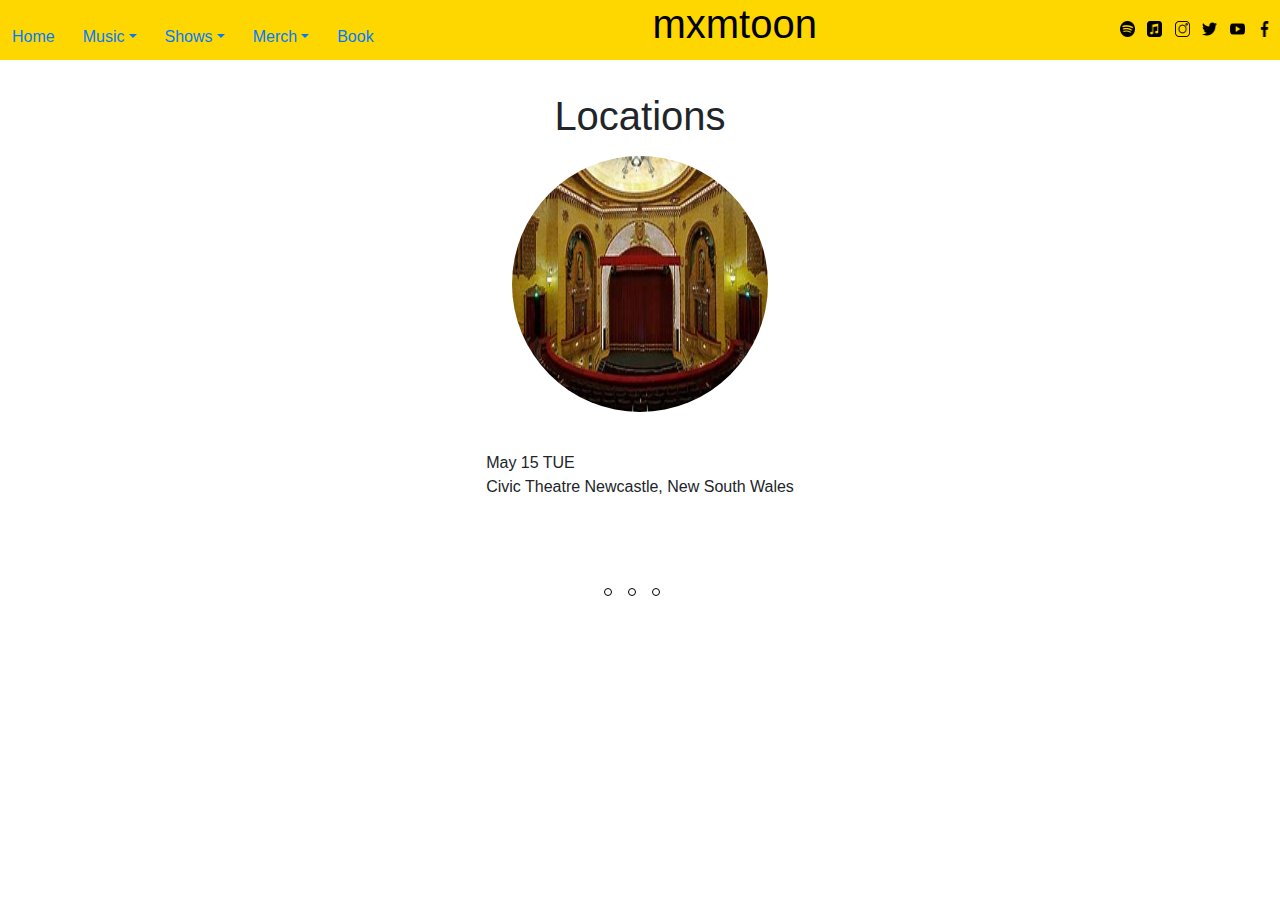
<file: Australia.html>
<!DOCTYPE html>
<html lang="en" dir="ltr">
  <head>
    <meta charset="utf-8">
    <title></title>
    <link rel="stylesheet" href="https://stackpath.bootstrapcdn.com/bootstrap/4.4.1/css/bootstrap.min.css" integrity="sha384-Vkoo8x4CGsO3+Hhxv8T/Q5PaXtkKtu6ug5TOeNV6gBiFeWPGFN9MuhOf23Q9Ifjh" crossorigin="anonymous">
    <link rel="stylesheet" href="https://cdnjs.cloudflare.com/ajax/libs/font-awesome/4.7.0/css/font-awesome.min.css">

    <link rel="stylesheet" href="styles.css">
  </head>
  <body>
    <nav class="navbar-nav-xl color">
      <ul class=tabs>
        <li class=items>
          <a class="nav-link background" href="index.html">Home</a>
        </li>
        <li class="nav-item dropdown items">
          <a class="nav-link dropdown-toggle background" id="navbarDropdown" role="button" data-toggle="dropdown" aria-haspopup="true" aria-expanded="false" href="#">Music</a>
          <ul class="dropdown-menu" aria-labelledby="navbarDropdownMenuLink">
            <li>
              <a class="dropdown-item" href="Pre-Blossom.html">Pre-blossom music</a>
            </li>
            <li>
              <a class="dropdown-item" href="Plum-Blossom.html">Plum Blossom</a>
            </li>
            <li>
            <a class="dropdown-item" href="The-Masquearade.html">The Masquearade</a>
            </li>
            <li>
            <a class="dropdown-item" href="Dawn.html">Dawn</a>
            </li>
          </ul>
        </li>
        <li class=items>
          <a class="nav-link dropdown-toggle background" id="navbarDropdown" role="button" data-toggle="dropdown" aria-haspopup="true" aria-expanded="false" href="#">Shows</a>
          <ul class="dropdown-menu" aria-labelledby="navbarDropdownMenuLink">
            <li>
              <a class="dropdown-item" href="North-America.html">North America</a>
            </li>
            <li>
              <a class="dropdown-item" href="Europe.html">Europe</a>
            </li>
            <li>
            <a class="dropdown-item" href="Asia.html">Asia</a>
            </li>
            <li>
            <a class="dropdown-item" href="Australia.html">Australia</a>
            </li>
          </ul>
        </li>
        <li class=items>
          <a class="nav-link dropdown-toggle background" id="navbarDropdown" role="button" data-toggle="dropdown" aria-haspopup="true" aria-expanded="false" href="#">Merch</a>
          <ul class="dropdown-menu" aria-labelledby="navbarDropdownMenuLink">
            <li>
              <a class="dropdown-item" href="#">Shirts</a>
            </li>
            <li>
              <a class="dropdown-item" href="#">headwear</a>
            </li>
            <li>
            <a class="dropdown-item" href="#">Posters</a>
            </li>
            <li>
            <a class="dropdown-item" href="#">sweatshirts</a>
            </li>
          </ul>
        </li>
        <li class=items>
          <a class="nav-link background" href="#">Book</a>
        </li>
      </ul>
      <a href="#">
        <h1 class="logo">mxmtoon</h1>
      </a>
      <ul class="social">
        <a href="#"><img src="spotify-sketch.png" alt="" class="icons">
        </a>
        <a href="#"><img src="app.png" alt="" class="icons">
        </a>
        <a href="#"><img src="instagram.png" alt="" class="icons">
        </a>
        <a href="#"><img src="twitter.png" alt="" class="icons">
        </a>
        <a href="#"><img src="youtube.png" alt="" class="icons">
        </a>
        <a href="#"><img src="facebook.png" alt="" class="icons">
        </a>
      </ul>
    </nav>
    <div class="Locations">
      <h1 style="text-align: center;">Locations</h1>
      <div class="cycle first">
        <div class="north america-1">
          <img src="civic.jpg" class="America-image"/>
          <div class="info">May 15 TUE
            <p>Civic Theatre Newcastle, New South Wales</p>
          </div>
        </div>
        <div class="north america-2">
          <img src="majestic.png" class="America-image"/>
          <div class="info">May 17 THU
            <p>Majestic Theatre, Pomona</p>
          </div>
        </div>
        <div class="north america-3">
          <img src="Her.jpg" class="America-image"/>
          <div class="info">MAY 20 SAT
            <p>Her Majesty's Theatre, Melbourne</p>
          </div>
        </div>
      </div>
      <div class="dots">
        <div id="prev" class="dot"></div>
        <div id="next" class="dot"></div>
        <div id="next-next" class="dot"></div>
      </div>
    </div>
  <script src="scripts.js" type="text/javascript"></script>
  <script src="https://code.jquery.com/jquery-3.2.1.slim.min.js" integrity="sha384-KJ3o2DKtIkvYIK3UENzmM7KCkRr/rE9/Qpg6aAZGJwFDMVNA/GpGFF93hXpG5KkN" crossorigin="anonymous"></script>
  <script src="https://cdnjs.cloudflare.com/ajax/libs/popper.js/1.12.9/umd/popper.min.js" integrity="sha384-ApNbgh9B+Y1QKtv3Rn7W3mgPxhU9K/ScQsAP7hUibX39j7fakFPskvXusvfa0b4Q" crossorigin="anonymous"></script>
  <script src="https://maxcdn.bootstrapcdn.com/bootstrap/4.0.0/js/bootstrap.min.js" integrity="sha384-JZR6Spejh4U02d8jOt6vLEHfe/JQGiRRSQQxSfFWpi1MquVdAyjUar5+76PVCmYl" crossorigin="anonymous"></script>
  <script src="https://stackpath.bootstrapcdn.com/bootstrap/4.4.1/js/bootstrap.min.js" integrity="sha384-wfSDF2E50Y2D1uUdj0O3uMBJnjuUD4Ih7YwaYd1iqfktj0Uod8GCExl3Og8ifwB6" crossorigin="anonymous"></script>
  </body>
</html>
</file>
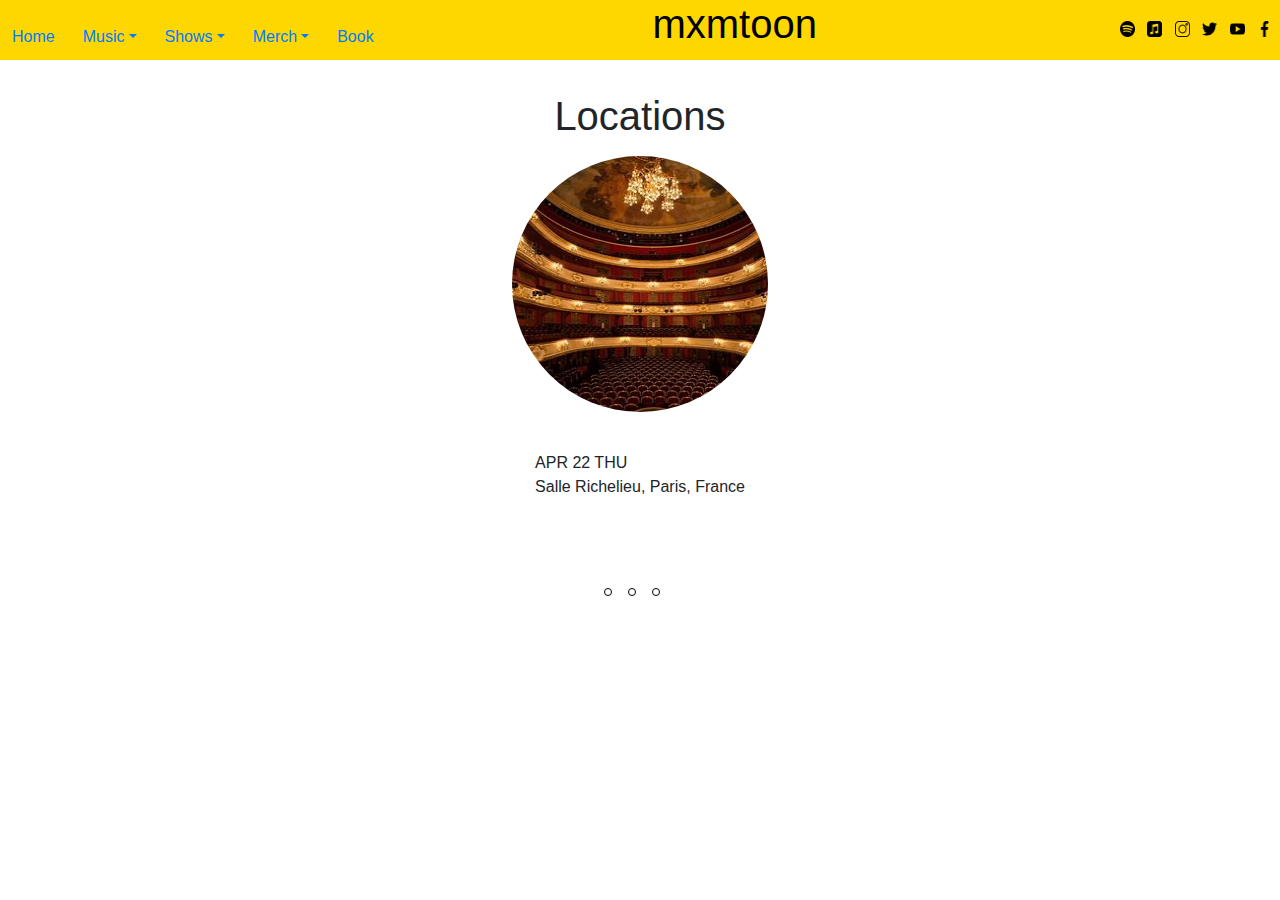
<file: Europe.html>
<!DOCTYPE html>
<html lang="en" dir="ltr">
  <head>
    <meta charset="utf-8">
    <title></title>
    <link rel="stylesheet" href="https://stackpath.bootstrapcdn.com/bootstrap/4.4.1/css/bootstrap.min.css" integrity="sha384-Vkoo8x4CGsO3+Hhxv8T/Q5PaXtkKtu6ug5TOeNV6gBiFeWPGFN9MuhOf23Q9Ifjh" crossorigin="anonymous">
    <link rel="stylesheet" href="https://cdnjs.cloudflare.com/ajax/libs/font-awesome/4.7.0/css/font-awesome.min.css">
    <link rel="stylesheet" href="styles.css">
  </head>
  <body>
    <nav class="navbar-nav-xl color">
      <ul class=tabs>
        <li class=items>
          <a class="nav-link background" href="#">Home</a>
        </li>
        <li class="nav-item dropdown items">
          <a class="nav-link dropdown-toggle background" id="navbarDropdown" role="button" data-toggle="dropdown" aria-haspopup="true" aria-expanded="false" href="#">Music</a>
          <ul class="dropdown-menu" aria-labelledby="navbarDropdownMenuLink">
            <li>
              <a class="dropdown-item" href="Pre-Blossom.html">Pre-blossom music</a>
            </li>
            <li>
              <a class="dropdown-item" href="Plum-Blossom.html">Plum Blossom</a>
            </li>
            <li>
            <a class="dropdown-item" href="The-Masquearade.html">The Masquearade</a>
            </li>
            <li>
            <a class="dropdown-item" href="Dawn.html">Dawn</a>
            </li>
          </ul>
        </li>
        <li class=items>
          <a class="nav-link dropdown-toggle background" id="navbarDropdown" role="button" data-toggle="dropdown" aria-haspopup="true" aria-expanded="false" href="#">Shows</a>
          <ul class="dropdown-menu" aria-labelledby="navbarDropdownMenuLink">
            <li>
              <a class="dropdown-item" href="North-America.html">North America</a>
            </li>
            <li>
              <a class="dropdown-item" href="#">Europe</a>
            </li>
            <li>
            <a class="dropdown-item" href="Asia.html">Asia</a>
            </li>
            <li>
            <a class="dropdown-item" href="Australia.html">Australia</a>
            </li>
          </ul>
        </li>
        <li class=items>
          <a class="nav-link dropdown-toggle background" id="navbarDropdown" role="button" data-toggle="dropdown" aria-haspopup="true" aria-expanded="false" href="#">Merch</a>
          <ul class="dropdown-menu" aria-labelledby="navbarDropdownMenuLink">
            <li>
              <a class="dropdown-item" href="#">Shirts</a>
            </li>
            <li>
              <a class="dropdown-item" href="#">headwear</a>
            </li>
            <li>
            <a class="dropdown-item" href="#">Posters</a>
            </li>
            <li>
            <a class="dropdown-item" href="#">sweatshirts</a>
            </li>
          </ul>
        </li>
        <li class=items>
          <a class="nav-link background" href="#">Book</a>
        </li>
      </ul>
      <a href="#">
        <h1 class="logo">mxmtoon</h1>
      </a>
      <ul class="social">
        <a href="#"><img src="spotify-sketch.png" alt="" class="icons">
        </a>
        <a href="#"><img src="app.png" alt="" class="icons">
        </a>
        <a href="#"><img src="instagram.png" alt="" class="icons">
        </a>
        <a href="#"><img src="twitter.png" alt="" class="icons">
        </a>
        <a href="#"><img src="youtube.png" alt="" class="icons">
        </a>
        <a href="#"><img src="facebook.png" alt="" class="icons">
        </a>
      </ul>
    </nav>
    <div class="Locations">
      <h1 style="text-align: center;">Locations</h1>
      <div class="cycle first">
        <div class="north america-1">
          <img src="Salle.jpg" class="America-image"/>
          <div class="info">APR 22 THU
            <p>Salle Richelieu, Paris, France</p>
          </div>
        </div>
        <div class="north america-2">
          <img src="Great.jpg" class="America-image"/>
          <div class="info">APR 23 FRI
            <p>Great Theatre, Epidaurus, Greece</p>
          </div>
        </div>
        <div class="north america-3">
          <img src="national.jpg" class="America-image"/>
          <div class="info">MAY 24 SAT
            <p>National Theatre, Prague, Czech Republic</p>
          </div>
        </div>
      </div>
      <div class="dots">
        <div id="prev" class="dot"></div>
        <div id="next" class="dot"></div>
        <div id="next-next" class="dot"></div>
      </div>
    </div>
  <script src="scripts.js" type="text/javascript"></script>
  <script src="https://code.jquery.com/jquery-3.2.1.slim.min.js" integrity="sha384-KJ3o2DKtIkvYIK3UENzmM7KCkRr/rE9/Qpg6aAZGJwFDMVNA/GpGFF93hXpG5KkN" crossorigin="anonymous"></script>
  <script src="https://cdnjs.cloudflare.com/ajax/libs/popper.js/1.12.9/umd/popper.min.js" integrity="sha384-ApNbgh9B+Y1QKtv3Rn7W3mgPxhU9K/ScQsAP7hUibX39j7fakFPskvXusvfa0b4Q" crossorigin="anonymous"></script>
  <script src="https://maxcdn.bootstrapcdn.com/bootstrap/4.0.0/js/bootstrap.min.js" integrity="sha384-JZR6Spejh4U02d8jOt6vLEHfe/JQGiRRSQQxSfFWpi1MquVdAyjUar5+76PVCmYl" crossorigin="anonymous"></script>
  <script src="https://stackpath.bootstrapcdn.com/bootstrap/4.4.1/js/bootstrap.min.js" integrity="sha384-wfSDF2E50Y2D1uUdj0O3uMBJnjuUD4Ih7YwaYd1iqfktj0Uod8GCExl3Og8ifwB6" crossorigin="anonymous"></script>
  </body>
</html>
</file>
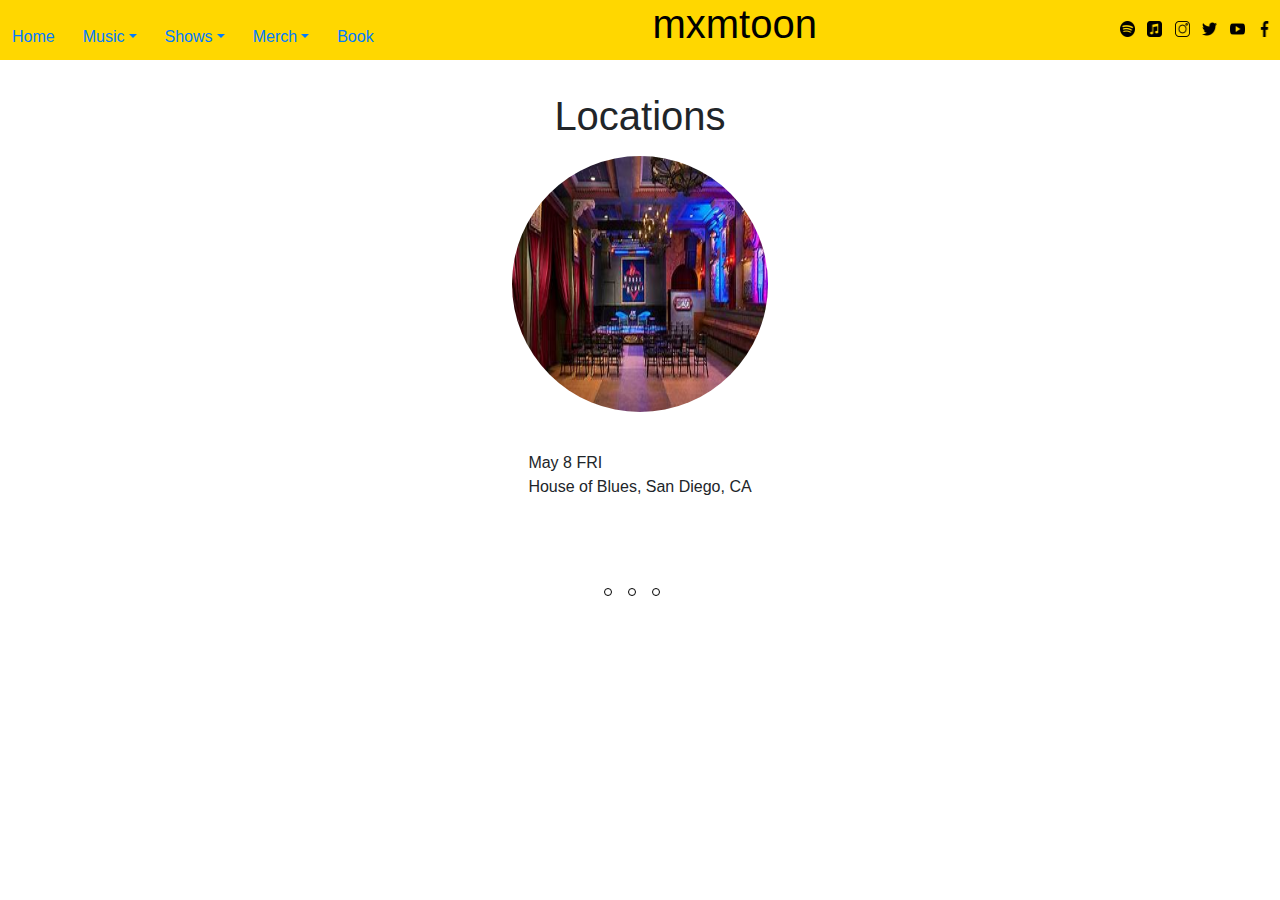
<file: North-America.html>
<!DOCTYPE html>
<html lang="en" dir="ltr">
  <head>
    <meta charset="utf-8">
    <title></title>
    <link rel="stylesheet" href="https://stackpath.bootstrapcdn.com/bootstrap/4.4.1/css/bootstrap.min.css" integrity="sha384-Vkoo8x4CGsO3+Hhxv8T/Q5PaXtkKtu6ug5TOeNV6gBiFeWPGFN9MuhOf23Q9Ifjh" crossorigin="anonymous">
    <link rel="stylesheet" href="https://cdnjs.cloudflare.com/ajax/libs/font-awesome/4.7.0/css/font-awesome.min.css">

    <link rel="stylesheet" href="styles.css">
  </head>
  <body>
    <nav class="navbar-nav-xl color">
      <ul class=tabs>
        <li class=items>
          <a class="nav-link background" href="index.html">Home</a>
        </li>
        <li class="nav-item dropdown items">
          <a class="nav-link dropdown-toggle background" id="navbarDropdown" role="button" data-toggle="dropdown" aria-haspopup="true" aria-expanded="false" href="#">Music</a>
          <ul class="dropdown-menu" aria-labelledby="navbarDropdownMenuLink">
            <li>
              <a class="dropdown-item" href="Pre-Blossom.html">Pre-blossom music</a>
            </li>
            <li>
              <a class="dropdown-item" href="Plum-Blossom.html">Plum Blossom</a>
            </li>
            <li>
            <a class="dropdown-item" href="The-Masquearade.html">The Masquearade</a>
            </li>
            <li>
            <a class="dropdown-item" href="Dawn.html">Dawn</a>
            </li>
          </ul>
        </li>
        <li class=items>
          <a class="nav-link dropdown-toggle background" id="navbarDropdown" role="button" data-toggle="dropdown" aria-haspopup="true" aria-expanded="false" href="#">Shows</a>
          <ul class="dropdown-menu" aria-labelledby="navbarDropdownMenuLink">
            <li>
              <a class="dropdown-item" href="#">North America</a>
            </li>
            <li>
              <a class="dropdown-item" href="Europe.html">Europe</a>
            </li>
            <li>
            <a class="dropdown-item" href="Asia.html">Asia</a>
            </li>
            <li>
            <a class="dropdown-item" href="Australia.html">Australia</a>
            </li>
          </ul>
        </li>
        <li class=items>
          <a class="nav-link dropdown-toggle background" id="navbarDropdown" role="button" data-toggle="dropdown" aria-haspopup="true" aria-expanded="false" href="#">Merch</a>
          <ul class="dropdown-menu" aria-labelledby="navbarDropdownMenuLink">
            <li>
              <a class="dropdown-item" href="#">Shirts</a>
            </li>
            <li>
              <a class="dropdown-item" href="#">headwear</a>
            </li>
            <li>
            <a class="dropdown-item" href="#">Posters</a>
            </li>
            <li>
            <a class="dropdown-item" href="#">sweatshirts</a>
            </li>
          </ul>
        </li>
        <li class=items>
          <a class="nav-link background" href="#">Book</a>
        </li>
      </ul>
      <a href="#">
        <h1 class="logo">mxmtoon</h1>
      </a>
      <ul class="social">
        <a href="#"><img src="spotify-sketch.png" alt="" class="icons">
        </a>
        <a href="#"><img src="app.png" alt="" class="icons">
        </a>
        <a href="#"><img src="instagram.png" alt="" class="icons">
        </a>
        <a href="#"><img src="twitter.png" alt="" class="icons">
        </a>
        <a href="#"><img src="youtube.png" alt="" class="icons">
        </a>
        <a href="#"><img src="facebook.png" alt="" class="icons">
        </a>
      </ul>
    </nav>
    <div class="Locations">
      <h1 style="text-align: center;">Locations</h1>
      <div class="cycle first">
        <div class="north america-1">
          <img src="House.jpg" class="America-image"/>
          <div class="info">May 8 FRI
            <p>House of Blues, San Diego, CA</p>
          </div>
        </div>
        <div class="north america-2">
          <img src="crescent.jpg" class="America-image"/>
          <div class="info">May 9 SAT
            <p>Crescent Ballroom, Phoenix, CA</p>
          </div>
        </div>
        <div class="north america-3">
          <img src="fonda.jpg" class="America-image"/>
          <div class="info">MAY 14 THU
            <p>Fonda Theatre, Los Angelos, CA</p>
          </div>
        </div>
      </div>
      <div class="dots">
        <div id="prev" class="dot"></div>
        <div id="next" class="dot"></div>
        <div id="next-next" class="dot"></div>
      </div>
    </div>
  <script src="scripts.js" type="text/javascript"></script>
  <script src="https://code.jquery.com/jquery-3.2.1.slim.min.js" integrity="sha384-KJ3o2DKtIkvYIK3UENzmM7KCkRr/rE9/Qpg6aAZGJwFDMVNA/GpGFF93hXpG5KkN" crossorigin="anonymous"></script>
  <script src="https://cdnjs.cloudflare.com/ajax/libs/popper.js/1.12.9/umd/popper.min.js" integrity="sha384-ApNbgh9B+Y1QKtv3Rn7W3mgPxhU9K/ScQsAP7hUibX39j7fakFPskvXusvfa0b4Q" crossorigin="anonymous"></script>
  <script src="https://maxcdn.bootstrapcdn.com/bootstrap/4.0.0/js/bootstrap.min.js" integrity="sha384-JZR6Spejh4U02d8jOt6vLEHfe/JQGiRRSQQxSfFWpi1MquVdAyjUar5+76PVCmYl" crossorigin="anonymous"></script>
  <script src="https://stackpath.bootstrapcdn.com/bootstrap/4.4.1/js/bootstrap.min.js" integrity="sha384-wfSDF2E50Y2D1uUdj0O3uMBJnjuUD4Ih7YwaYd1iqfktj0Uod8GCExl3Og8ifwB6" crossorigin="anonymous"></script>
  </body>
</html>
</file>
<file: styles.css>
body{
  margin: 0;
}
.color{
  display: flex;
  background-color: #FFD700;
  margin: 0;
  padding: 0;
  justify-content: space-between;
  width: 100%;
  height: 60px;
}
.tabs{
  list-style-type: none;
  overflow: visible;
  padding: 0;
  display: inline-block;
  padding-top: 17px;
}
.social{
  padding-top: 6px;
}
.items{
  float: left;
}
.background{
  padding-bottom: 15px;
  padding-left: 12px;
  display: block;
}
.background-Dawn {
  position: fixed;
  opacity: 0.6;
  z-index: -1;
  height:200%;
  width: 200%;
  filter: blur(30px);
  top: -50%;
  left: -7%;
  background-color: black;
}
.center{
  display: inline-block;
  padding: 0;
}
.logo{
  color: black ;
}
.icons{
  height: 31px;
  width: 23px;
  padding: 0;
  display: inline-block;
  padding-top: 15px;
  padding-right: 8px;
}
.dawn{
  height: 100%;
  width: 100%;
}
.gold{
  background-image: url(gold.png);
}
.video{
  margin-left: 300px;
}
.footer{
  background-color: #050505;
}
.music{
  width: 320px;
  position: relative;
  margin: 0 auto;
}
.music-player{
  z-index: 4;
  overflow: visible;
}
.player-img{
  position: absolute;
  width: 320px;
  min-height: 320px;
  top: 160px;
  transform: translate3d(0px, -50%, 0px);
}
.button{
  z-index: 5;
  position: relative;
  width: 20px;
  height: 20px;
  border-style: solid;
  border-width: 17px 0px 17px 24px;
  border-color: transparent transparent transparent #202020;
  margin-top: 155px;
  margin-left: 150px;
}
.banner{
  display: block;
  position: static;
  z-index: 6;
  width: 320px;

}
.header{
  background-color: #181818;
  color: #fff;
  z-index: 7;
  padding: 1.6rem 2rem 2rem;
  border: solid;
  border-color: black;
  position: fixed;
  transform: translate(0px, 129px);
  border-left-width: 35.7px;
  border-right-width: 36.4px;
}

.header-pre{
  background-color: #181818;
  color: #fff;
  z-index: 7;
  padding: 1.6rem 2rem 2rem;
  border: solid;
  border-color: black;
  position: fixed;
  transform: translate(0px, 129px);
  border-left-width: 19.6px;
  border-right-width: 19.6px;
}
.header-Plum{
  background-color: #181818;
  color: #fff;
  z-index: 7;
  padding: 1.6rem 2rem 2rem;
  border: solid;
  border-color: black;
  position: fixed;
  transform: translate(0px, 129px);
  border-left-width: 36.6px;
  border-right-width: 36.6px;
}
.header-Mas{
  background-color: #181818;
  color: #fff;
  z-index: 7;
  padding: 1.6rem 2rem 2rem;
  border: solid;
  border-color: black;
  position: fixed;
  transform: translate(0px, 129px);
  border-left-width: 23.55px;
  border-right-width: 23.55px;
}
.stream{
  transform: translate(0px, 215px);
  position: static;
  margin-bottom: 60px;
}
.music-title{
  margin-left: 50px;
}

.Locations{
  width: 100%;
  height: 80vh;
  margin-top: 2rem;
}


.cycle {
  position: absolute;
  width: 300%;
  display: flex;
  transition: all 400ms;
}

.cycle.first {
  right: -200%;
}

.cycle.second {
  right: -100%;
}

.cycle.third {
  right: 0%;
}


.north {
  display: flex;
  flex-direction: column;
  justify-content: center;
  align-items: center;
  width: 100%;
}

.cycle1 {
  position: absolute;
  left: 0;
}

.cycle2 {
  position: absolute;
  left: 33%;
}

.cycle3 {
  position: absolute;
  left: 66%;
}

.America-image {
  border: solid 8px white;
  border-radius: 50%;
  height: 272px;
  width: 272px;
}

.info {
  margin-top: 1rem;
  border: solid 15px white;
  border-radius: 2px;
  background: white;
}

.info p {
  text-align: center;
  margin-bottom: 0;
}

.dots {
  align-self: baseline;
  margin-top: 28rem;
  display: flex;
  flex-direction: row;
  align-items: center;
  justify-content: center;
  width: 100%;
}

.dot {
  border: solid 1px black;
  border-radius: 100%;
  height: 8px; width: 8px;
  margin-right: 1rem;
  transition: all 200ms;
}

.dot:hover {
  background: black;
}
</file>
